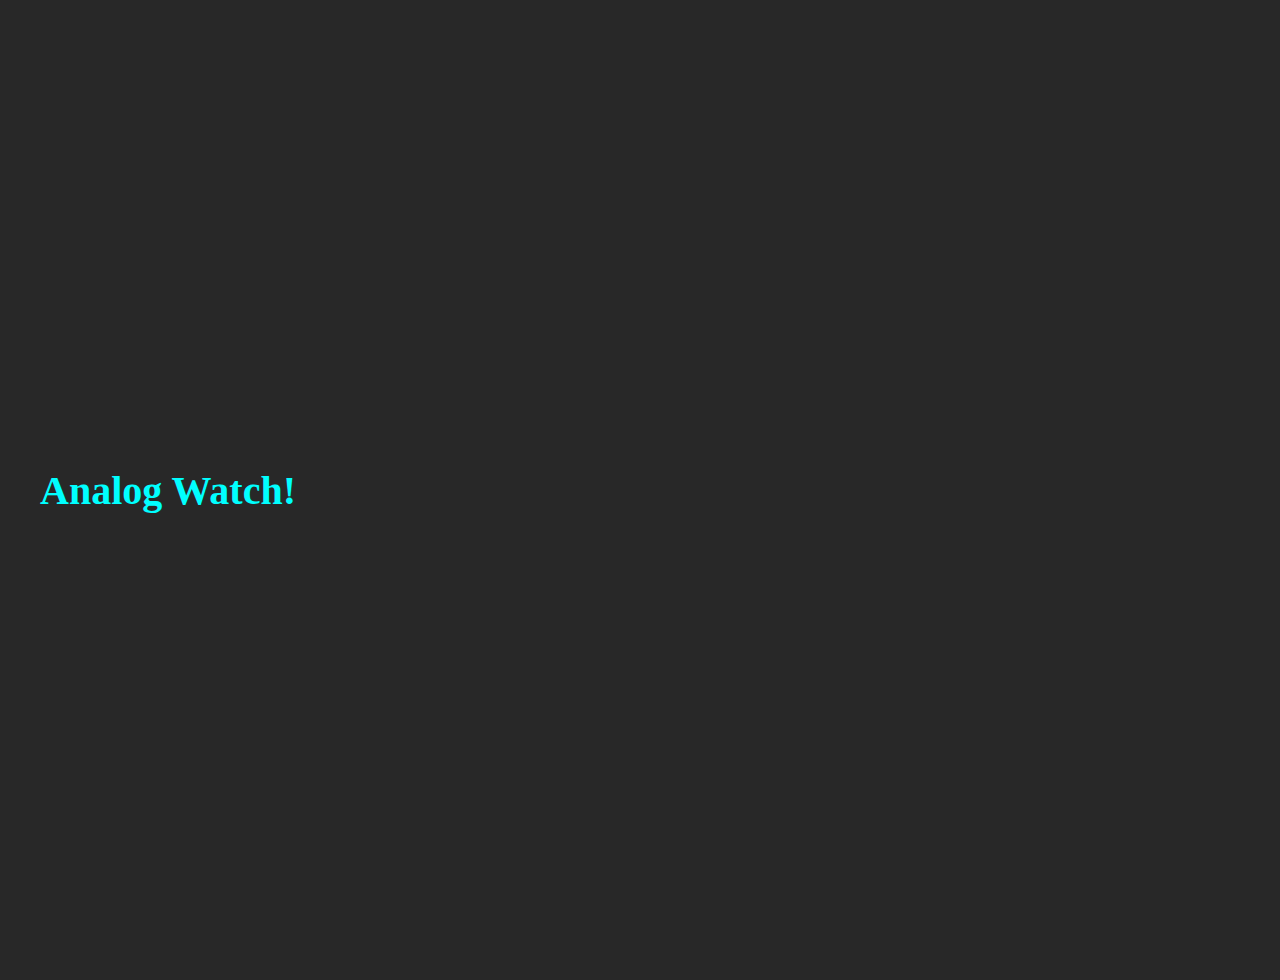
<file: index.html>
<html>
<head>
 <meta charset="UTF-8">
    <meta name="viewport" content="width=device-width, initial-scale=1.0">
    <title>Analog Watch</title>
<script src="https://efpage.de/DML/DML_homepage/lib/DML-min.js"></script>
  <style>
    html {
  background: #282828;
  text-align: center;
  font-size: 10px;
}

body{
  padding:30;
  margin:10;
  font-size: 2rem;
  display: flex;
  flex: 1;
  min-height: 100vh;
  align-items: center;
}
  </style>
</head>

<body>
    <h1 align="center" style="color:aqua"><b>Analog Watch!</b></h1>
  <script>
  "use strict";
    const cx = 210, cy = 210;  // Radius
    const _clockstyle = "width: " + (2 * cx) + "px;  height: " + (2 * cy) + "px;"
      + "border: 7px solid #CACBD5; background: #fffdf7;"
      + "border-radius: 50%; margin: 50px;"
      + "box-shadow: -4px -4px 10px rgba(67,67,67,0.5), inset 4px 4px 10px rgba(0,0,0,0.5),"
      + "inset -4px -4px 10px rgba(67,67,67,0.5), 4px 4px 10px rgba(0,0,0,0.3);"

    sidiv("", _clockstyle)
    let c = canvas2D({ width: px(2 * cx), height: px(2 * cy) })
    c.ctx.lineCap = "round"
    unselectBase()

    // Paint anything radial
    function tick(color, width, angle, length, innerlength =0 ) {
      function ls(length) { return length * Math.sin(angle / 180.0 * Math.PI) }
      function lc(length) { return -length * Math.cos(angle / 180.0 * Math.PI) }
      c.setLineType(width, color)
      c.line(cx + ls(innerlength), cy + lc(innerlength), cx + ls(length), cy + lc(length))
    }
    // Draw clock
    function drawClock() {
      c.clear()
      // Draw ticks
      for (let i = 0; i < 360; i += 30)
        if ((i % 90) == 0) tick("#2ca58d", 10, i, 200, 180)
        else tick("salmon", 5, i, 200, 180)

      // draw hands
      let t = new Date();  // get time
      tick("#0a2342", 10, t.getHours() * 30, 128)  // hour
      tick("#2ca58d", 7, t.getMinutes() * 6, 145)  // min
      tick("#ff6b6c", 5, t.getSeconds() * 6, 158)  // s

      // drwa center
      c.setFillStyle("#fffdf7")
      c.circle(cx, cy, 10, { fill: true })
    }
    drawClock()
    setInterval(drawClock, 1000)
  </script>
</body>

</html>
</file>
